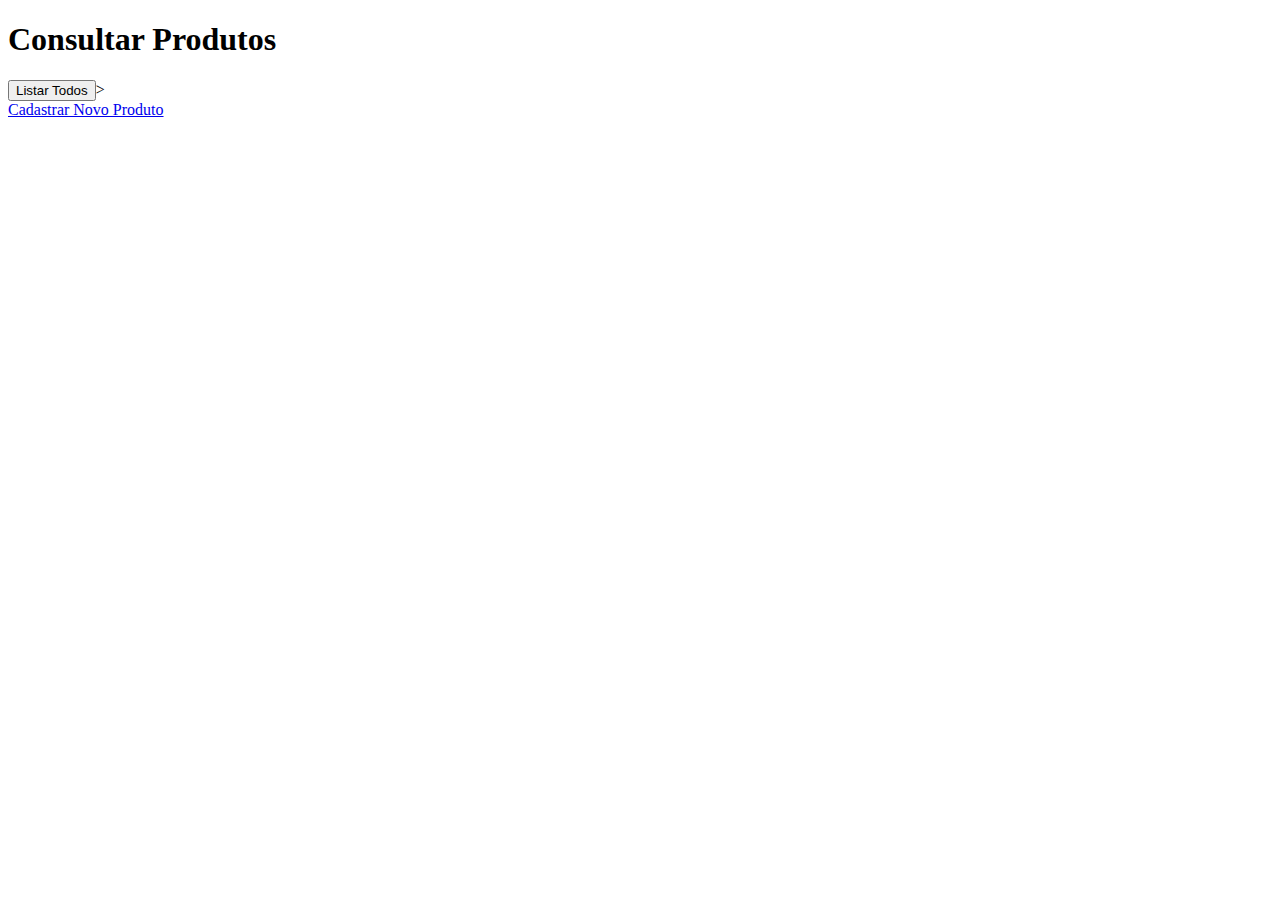
<file: web/consulta.html>
<!DOCTYPE html>
<!--
Click nbfs://nbhost/SystemFileSystem/Templates/Licenses/license-default.txt to change this license
Click nbfs://nbhost/SystemFileSystem/Templates/JSP_Servlet/Html.html to edit this template
Description: Criando a Classe HTML para Mostrar a Tela de Consulta
-->
<html lang="pt-BR">
    <head>
        <title>Consultar</title>
        <meta charset="UTF-8">
        <meta name="viewport" content="width=device-width, initial-scale=1.0">
    </head>
    <body>
        <h1>Consultar Produtos</h1>
        <form action="consulta" method="get">
            <button type="submit">Listar Todos</button>>
        </form>
        <a href="index.html">Cadastrar Novo Produto</a>
    </body>
</html>
</file>
